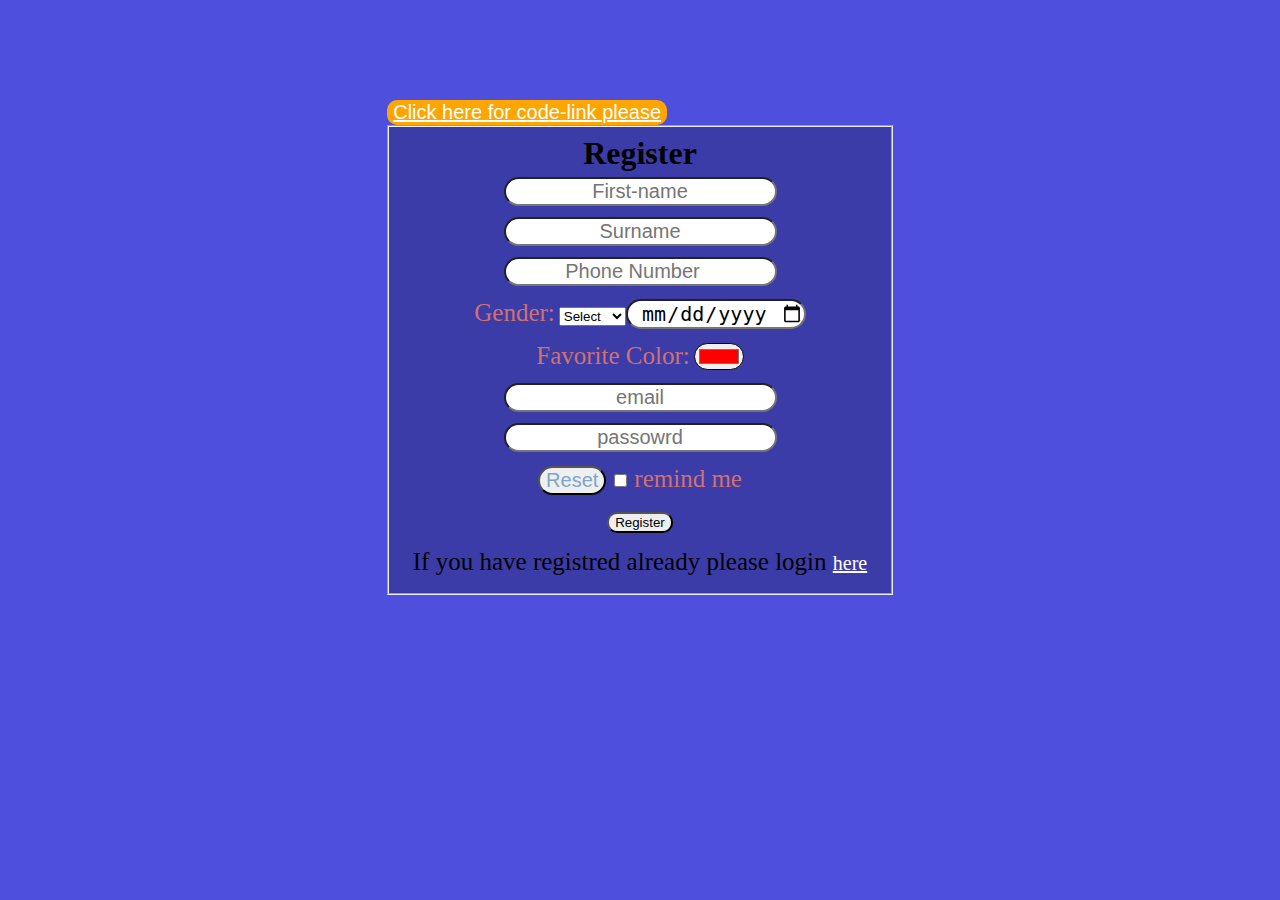
<file: index.html>
<!DOCTYPE html>
<html lang="en">

<head>
  <meta charset="UTF-8">
  <meta http-equiv="X-UA-Compatible" content="IE=edge">
  <meta name="viewport" content="width=, initial-scale=1.0">
  <title>Registration</title>
  <link rel="stylesheet" href="index.css">
</head>

<body>
  <button class="link"><a href="link.html" target="_blank">Click here for code-link please</a></button>
  <fieldset>
    <div>
      <h1>Register</h1>
    </div>
    <form action="login.html">
      <div class="name">
        <input type="text" placeholder="First-name" required>

      </div>
      <div>
        <input type="text" placeholder="Surname" required>
      </div>
      <div>
        <input type="number" placeholder="Phone Number" required>
      </div>
      <div>
        <label for="Gender">Gender:</label>
        <select required>
          <option value="">Select</option>
          <option value="">Male</option>
          <option value="">Female</option>
          <option value="">Others</option><br>
      </div>
      <div>
        <input type="date" name="Date" id="date" required>
      </div>
      <div>
        <label for="favcolor">Favorite Color:</label>
        <input type="color" id="favcolor" name="favcolor" value="#ff0000">
      </div>
      <div>
        <input type="email" placeholder="email" name="" id="" required>
      </div>
      <div>
        <input type="password" placeholder="passowrd" name="" id="" required>
      </div>
      <div>
        <input type="reset" value=Reset>
        <input type="checkbox" name="" id="">
        <label for="remind me">remind me</label>
      </div>
      <button type="submit">Register</button>
      </div>
      <Div class="login">
        If you have registred already please login <a href="login.html">here</a>
      </Div>
    </form>
  </fieldset>
</body>

</html>
</file>
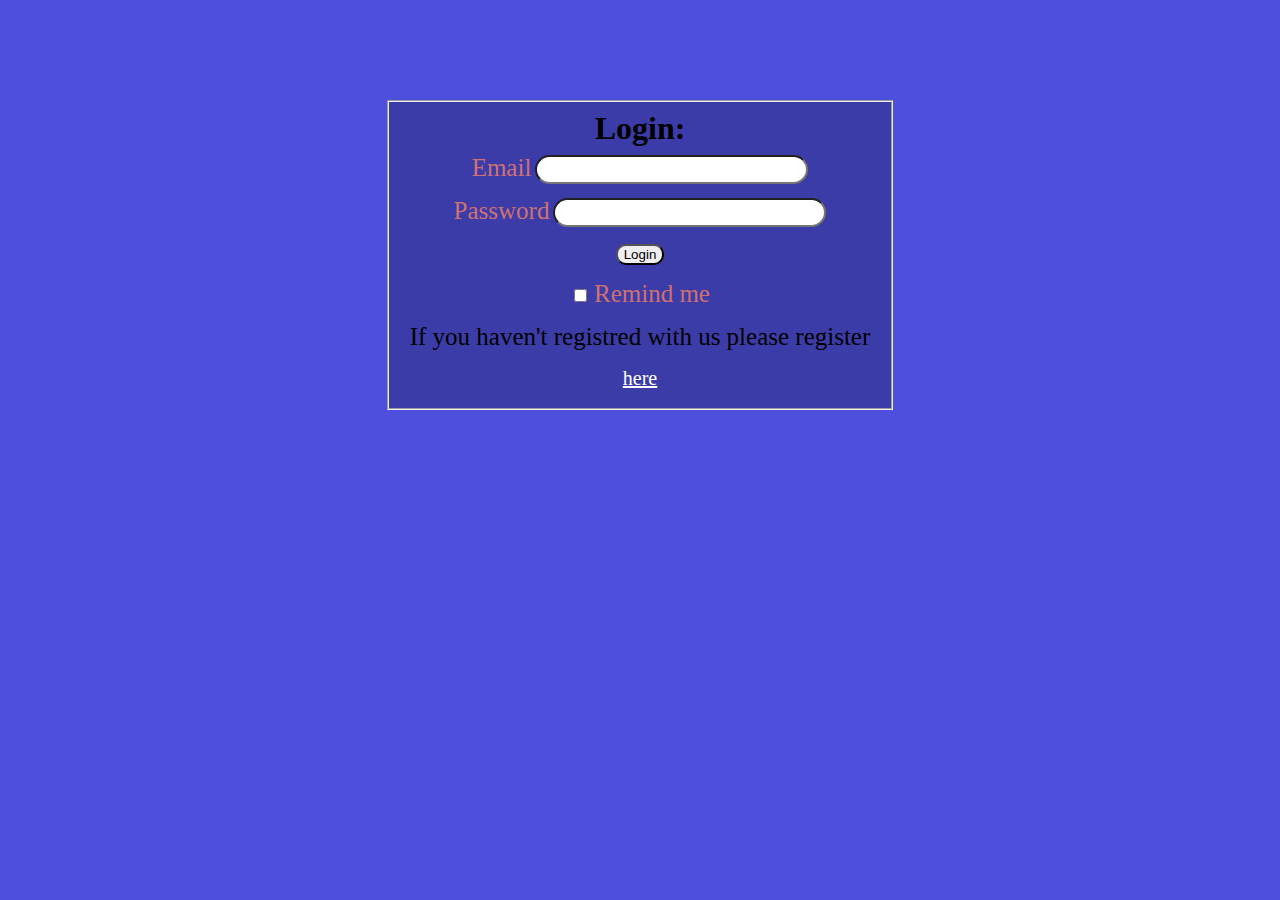
<file: login.html>
<!DOCTYPE html>
<html lang="en">

<head>
  <meta charset="UTF-8">
  <meta http-equiv="X-UA-Compatible" content="IE=edge">
  <meta name="viewport" content="width=device-width, initial-scale=1.0">
  <title>login page</title>
  <link rel="stylesheet" href="index.css">
</head>

<body>
  <fieldset>
    <form action="success.html">
      <div>
        <h1 class="h3">Login:</h1>
      </div>
      <div>
        <label for="">Email</label>
        <input type="email" name="" id="required" required>
      </div>
      <div>
        <label for="">Password</label>
        <input type="password" name="" id="" required>
      </div>
      <div>
        <button type="submit">Login</button>
      </div>
      <div>
        <input type="checkbox" name="" id="">
        <label for="">Remind me</label>
      </div>
      <div class="login">
        If you haven't registred with us please register <a href="index.html">here</a>
      </div>
  </fieldset>
</body>

</html>
</file>
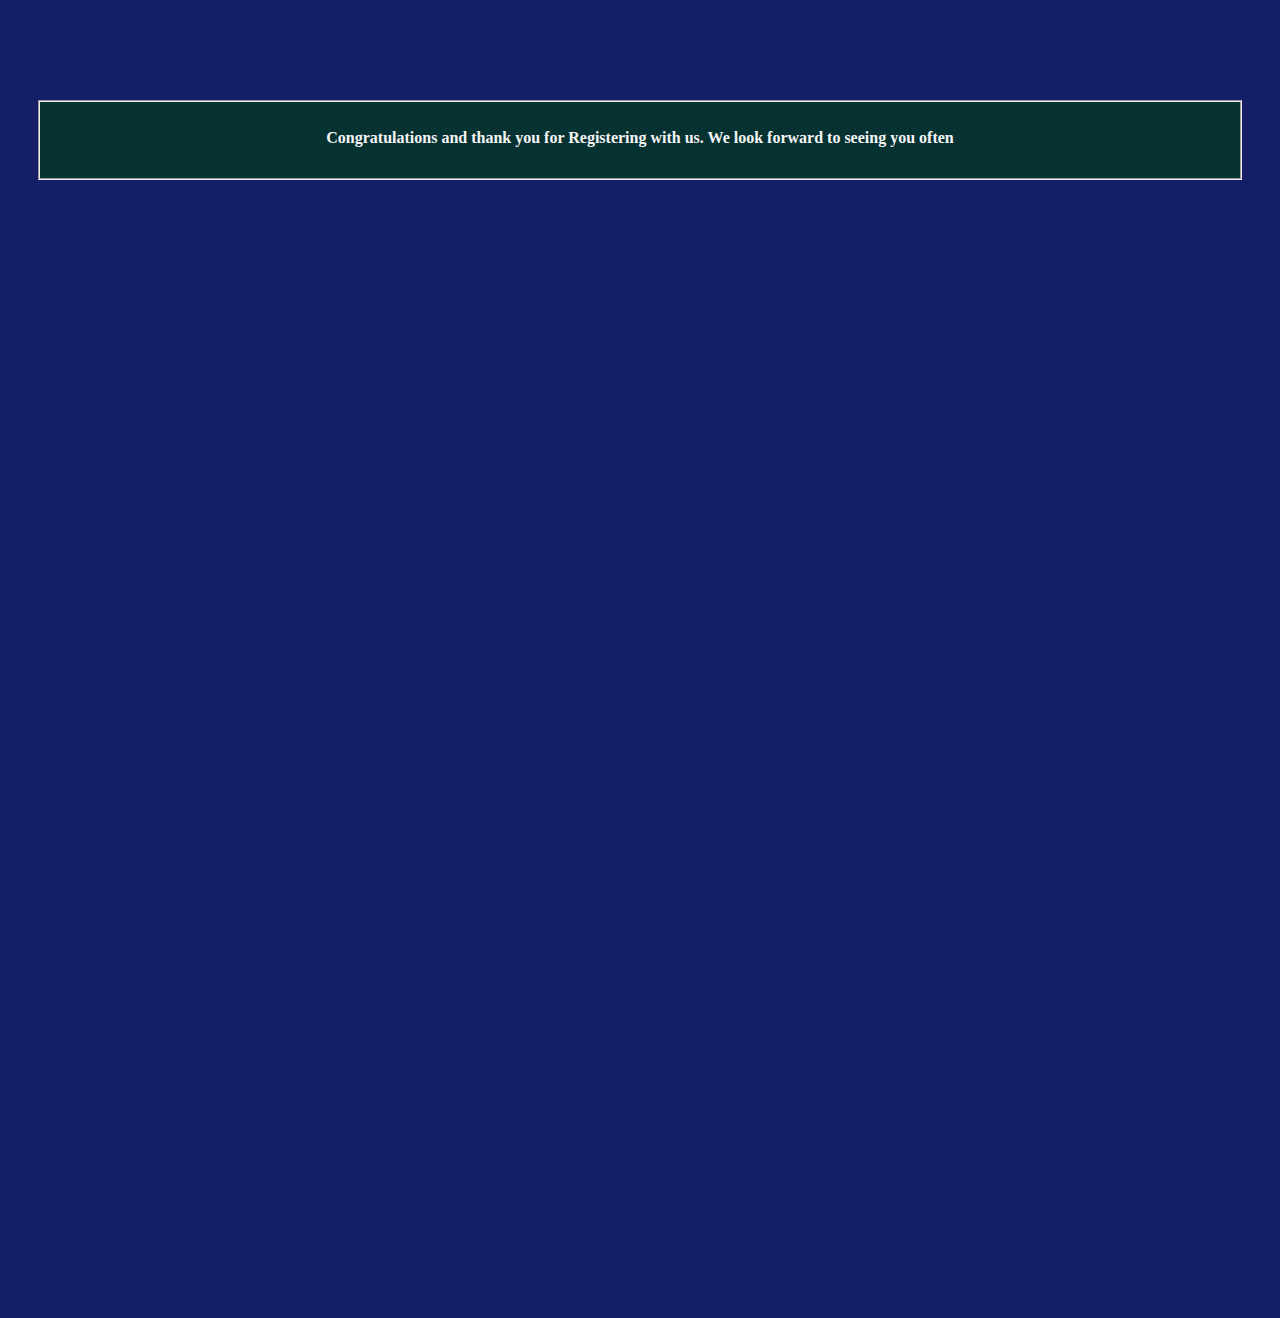
<file: success.html>
<!DOCTYPE html>
<html lang="en">

<head>
  <meta charset="UTF-8" />
  <meta http-equiv="X-UA-Compatible" content="IE=edge" />
  <meta name="viewport" content="width=device-width, initial-scale=1.0" />
  <title>Success page</title>
  <style>
    body {
      margin-top: 100px;
      background-color: rgb(20, 30, 100);
    }

    fieldset {
      margin-left: 30px;
      margin-right: 30px;
      background-color: rgb(7, 50, 50);
      margin-bottom: 90%;
    }

    h4 {
      text-align: center;
      color: whitesmoke
    }
  </style>
</head>

<body>
  <fieldset>
    <h4>Congratulations and thank you for Registering with us. We look forward to seeing you often</h4>
  </fieldset>
</body>

</html>
</file>
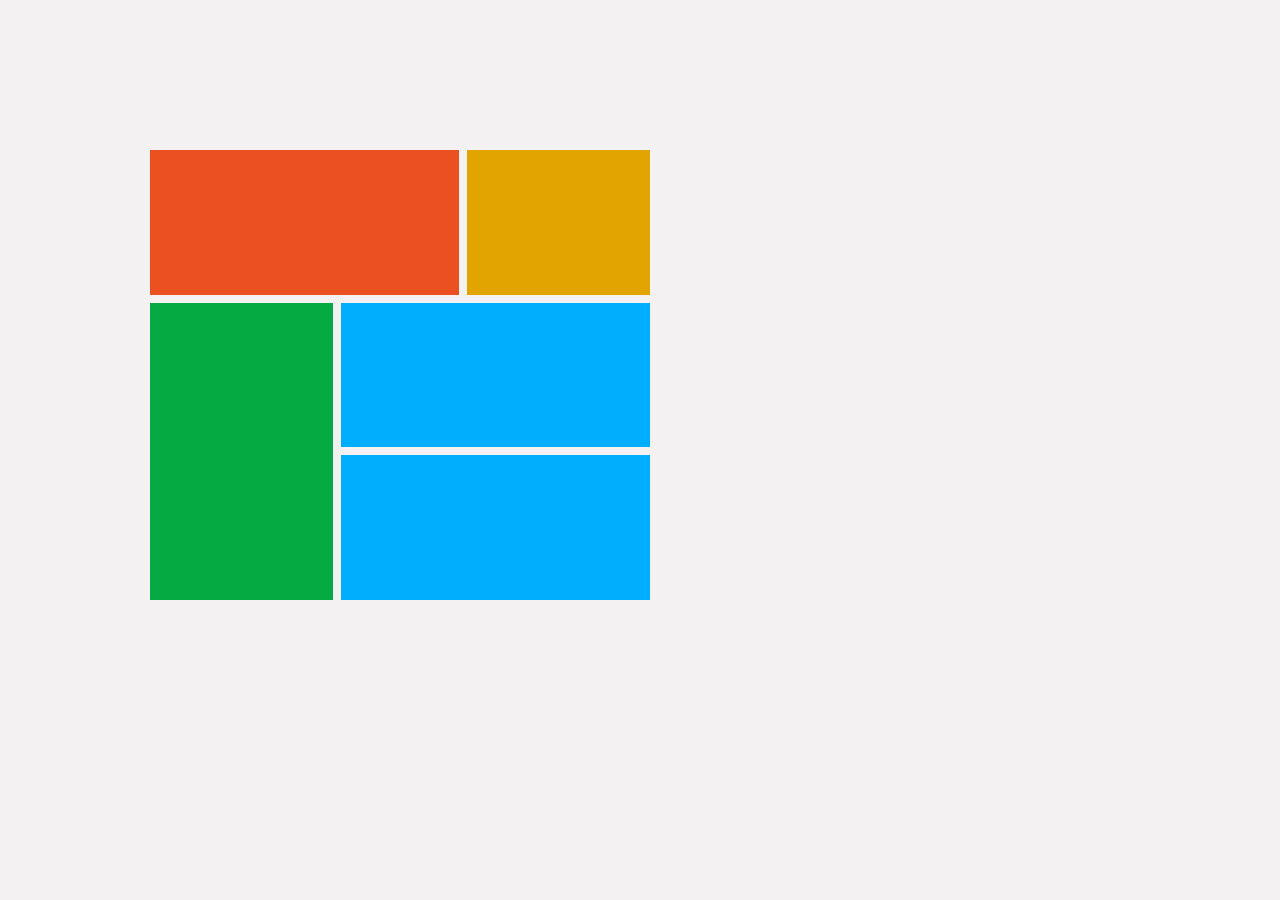
<file: task_1/grid.html>
<!DOCTYPE html>
<html>

<head>
  <meta charset="utf-8">
  <meta name="viewport" content="width=device-width">
  <title>Grid_layout</title>
  <link href="grid.css" rel="stylesheet" type="text/css" />
</head>

<body>
  <main>
    <div class="item-a"></div>
    <div class="item-b"></div>
    <div class="item-c"></div>
    <div class="item-d"></div>
    <div class="item-e"></div>
  </main>
</body>
</html>
</file>
<file: index.css>
body{
    background-color: #4f4fde;
    margin-top: 100px;
    height: 100%;
    
  }
h1{
    margin: 20px;
    text-align: center;
    line-height: 0;
  }
form{
    text-align: center;
    line-height: 40px;
    align-items: center;
}
input{
    border-radius: 20px;
    text-align: center;
    color: #7ca6cb;
    font-size: 20px;
}
label{
  font-size: 25px;
  color: #d07171;
}
fieldset{
    margin-left: 30%;
    margin-right: 30%;
    background-color: rgb(60, 60, 168);
}
button{
    border-radius: 10px;
}
.link{
  background-color: orange;
  border-style: none;
  margin-left: 30%;
  margin-top: 0;
}
  a{
    color: white;
    font-size: 20px;
  }
#date{
  color: black;
}
.login{
  font-size: 25px;
}
</file>
<file: task_1/grid.css>
*{
  padding: 0;
  margin: 0;
}
body {
  background-color: #f3f1f1;
  align-items: end;
  align-content: center;
  
  
}
main{
  width: 500px;
  height: 50vh;
  padding: 150px;
  gap: 8px;
  display: grid;
  grid-template-areas: 
  "A A B"
  "C D D"
  "C E E"
  ;
}
main div{
  padding: 2em;
  text-align: center;
}
.item-a{
  background-color: rgb(235, 80, 32);
  grid-area: A;
}
.item-b{
  background-color: rgb(225, 164, 1);
  grid-area: B;
}
.item-c{
  background-color: rgb(5, 170, 66);
  grid-area: C;
}
.item-d{
  background-color: rgb(1, 174, 253);
  grid-area: D;
}
.item-e{
  background-color: rgb(1, 174, 253);
  grid-area: E;
}
</file>
